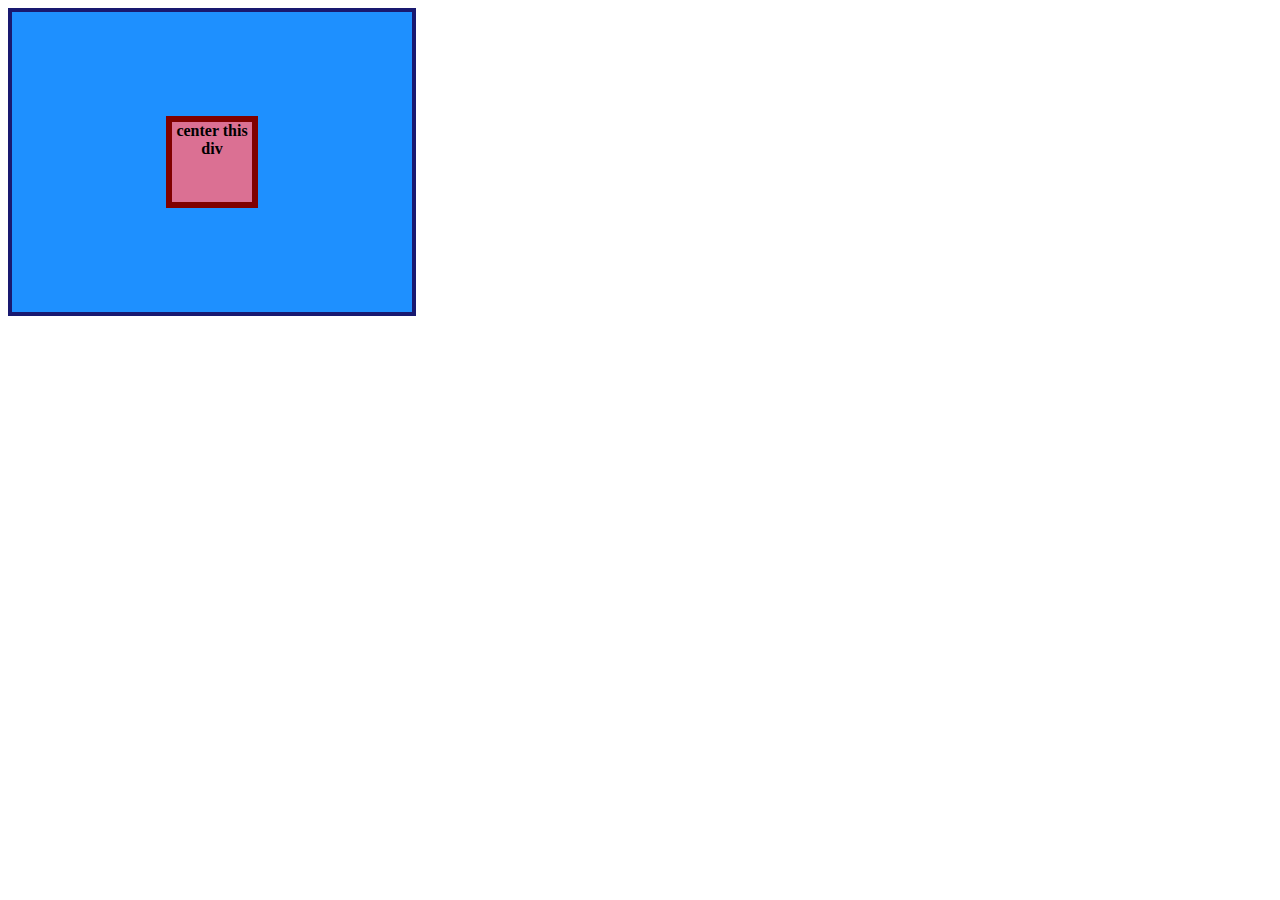
<file: flex/01-flex-center/Attempt/index.html>
<!DOCTYPE html>
<html lang="en">
  <head>
    <meta charset="UTF-8">
    <meta http-equiv="X-UA-Compatible" content="IE=edge">
    <meta name="viewport" content="width=device-width, initial-scale=1.0">
    <title>CENTER THIS DIV</title>
    <link rel="stylesheet" href="style.css">
  </head>
  <body>
    <div class="container">
      <div class="box">center this div</div>
    </div>
  </body>
</html>
</file>
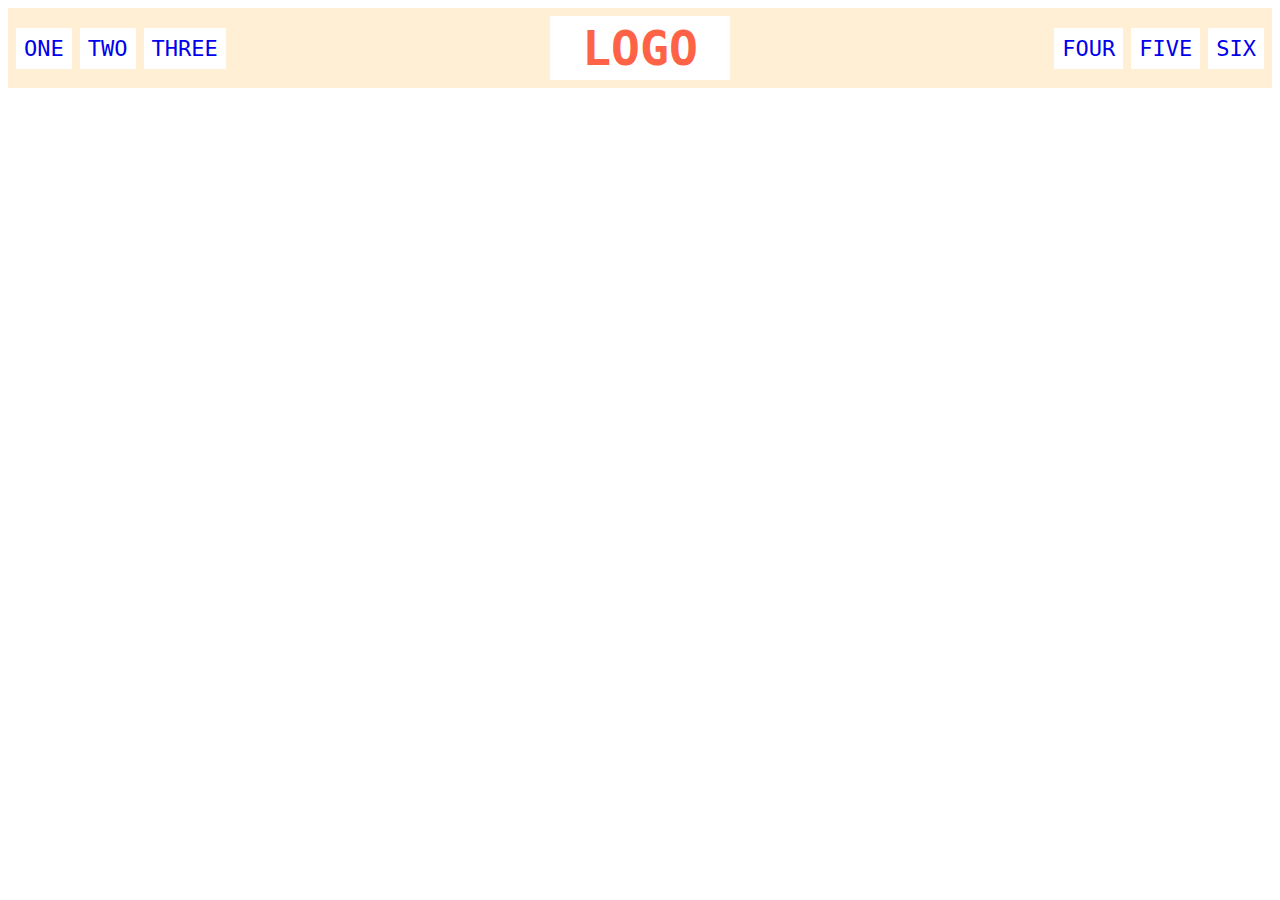
<file: flex/02-flex-header/attempt/index.html>
<!DOCTYPE html>
<html lang="en">
  <head>
    <meta charset="UTF-8">
    <meta http-equiv="X-UA-Compatible" content="IE=edge">
    <meta name="viewport" content="width=device-width, initial-scale=1.0">
    <title>Flex Header</title>
    <link rel="stylesheet" href="style.css">
  </head>
  <body>
    <div class="header">
      <div class="left-links">
        <ul>
          <li><a href="#">ONE</a></li>
          <li><a href="#">TWO</a></li>
          <li><a href="#">THREE</a></li>
        </ul>
      </div>
      <div class="logo">LOGO</div>
      <div class="right-links">
        <ul>
          <li><a href="#">FOUR</a></li>
          <li><a href="#">FIVE</a></li>
          <li><a href="#">SIX</a></li>
        </ul>
      </div>
    </div>
  </body>
</html>
</file>
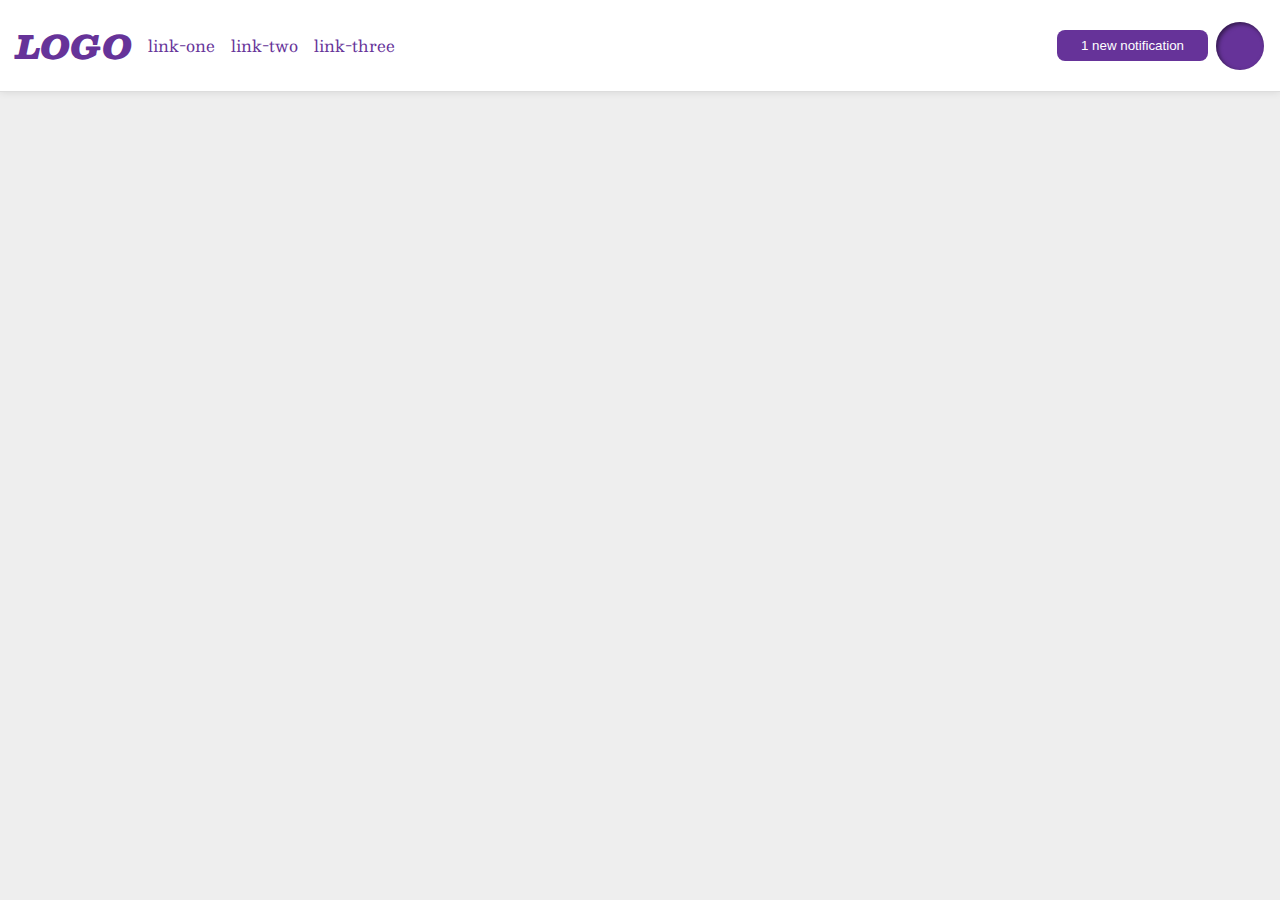
<file: flex/03-flex-header-2/attempt/index.html>
<!DOCTYPE html>
<html lang="en">
  <head>
    <meta charset="UTF-8">
    <meta http-equiv="X-UA-Compatible" content="IE=edge">
    <meta name="viewport" content="width=device-width, initial-scale=1.0">
    <title>Flex Header 2</title>
    <link rel="stylesheet" href="style.css">
  </head>
  <body>
    <div class="header">
      <div class="logo">
        LOGO
      </div>
      <ul class="links">
        <li><a href="google.com">link-one</a></li>
        <li><a href="google.com">link-two</a></li>
        <li><a href="google.com">link-three</a></li>
      </ul>
      <ul class="right">
        <button class="notifications">
          1 new notification
        </button>
        <div class="profile-image"></div>
      </ul>
    </div>
  </body>
</html>
</file>
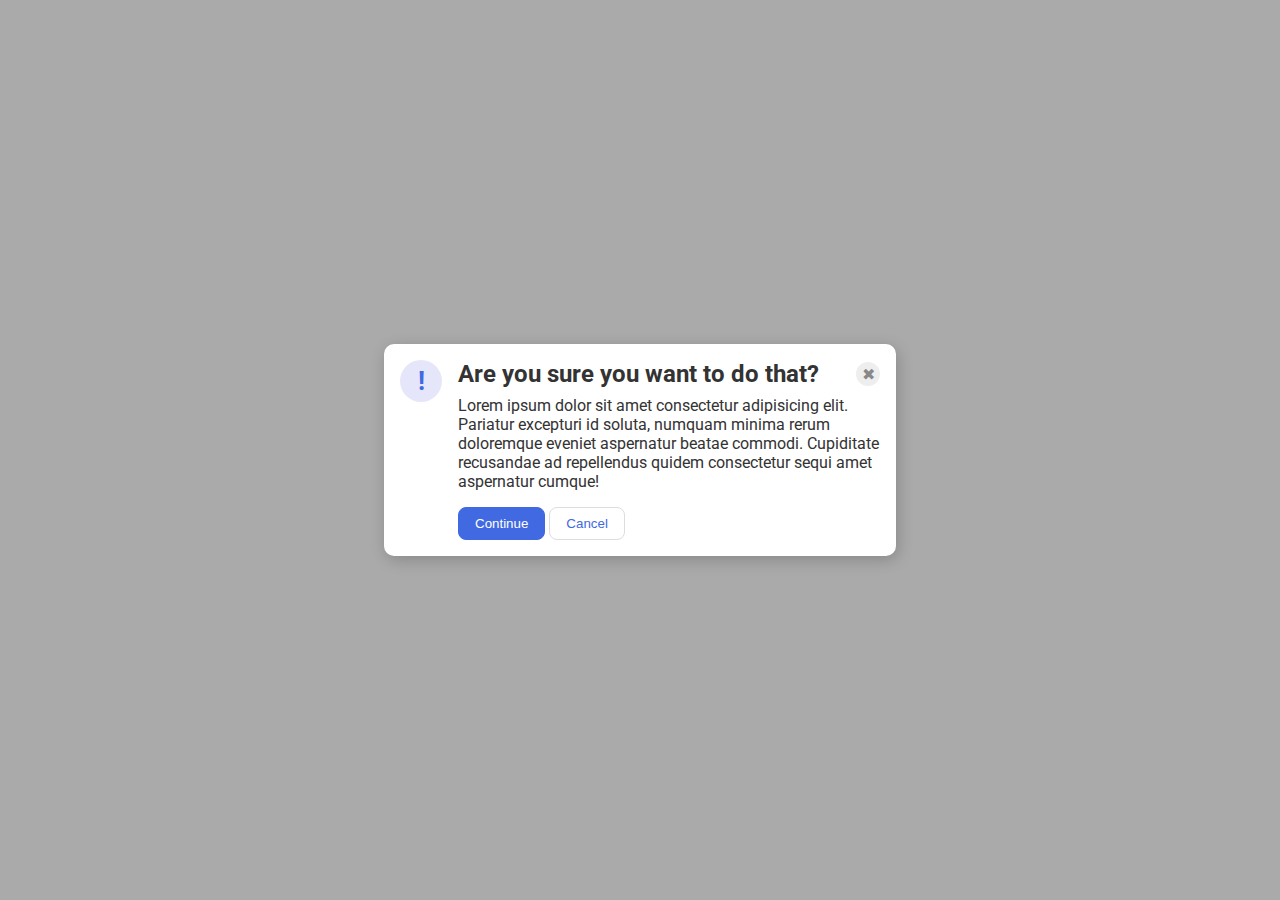
<file: flex/05-flex-modal/attempt/index.html>
<!DOCTYPE html>
<html lang="en">
  <head>
    <meta charset="UTF-8">
    <meta http-equiv="X-UA-Compatible" content="IE=edge">
    <meta name="viewport" content="width=device-width, initial-scale=1.0">
    <link rel="stylesheet" href="style.css">
    <title>Modal</title>
  </head>
  <body>
    <div class="modal">
      <div class="icon">!</div>
      <div class="container">
        <div class="header">Are you sure you want to do that?
          <div class="close-button">✖</div>
        </div>
      <div class="text">Lorem ipsum dolor sit amet consectetur adipisicing elit. Pariatur excepturi id soluta, numquam minima rerum doloremque eveniet aspernatur beatae commodi. Cupiditate recusandae ad repellendus quidem consectetur sequi amet aspernatur cumque!</div>
      <button class="continue">Continue</button>
      <button class="cancel">Cancel</button>
      </div>
    </div>
  </body>
</html>
</file>
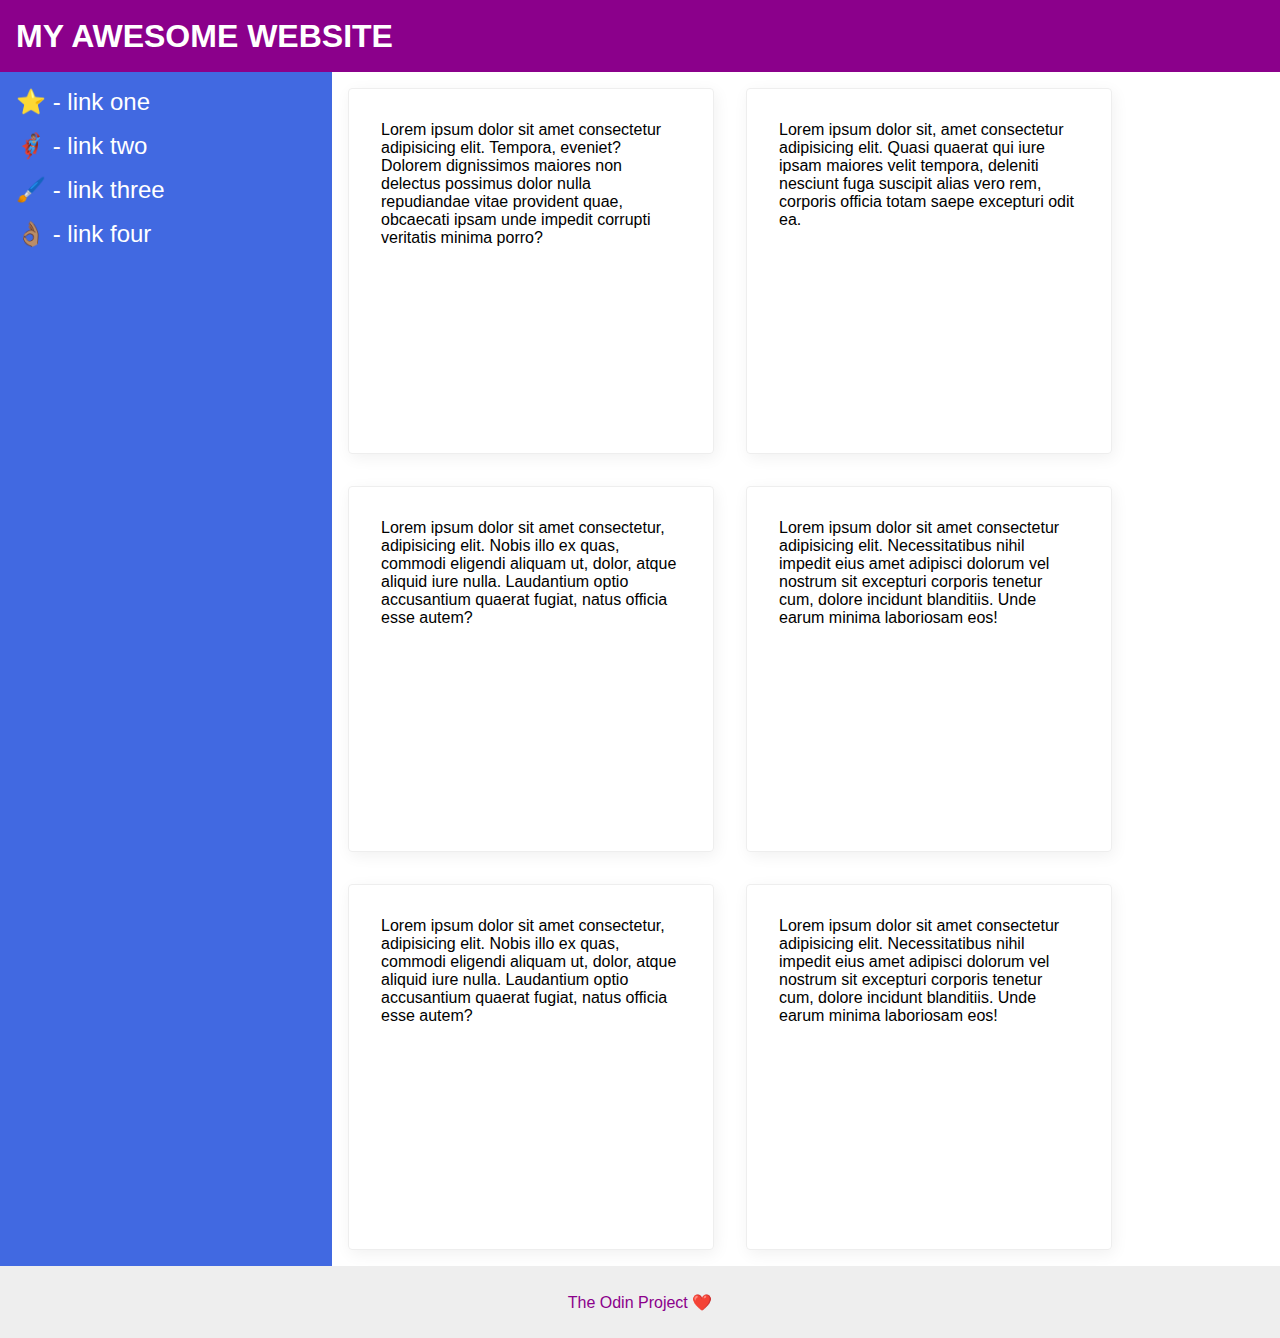
<file: flex/07-flex-layout-2/attempt/index.html>
<!DOCTYPE html>
<html lang="en">
  <head>
    <meta charset="UTF-8">
    <meta http-equiv="X-UA-Compatible" content="IE=edge">
    <meta name="viewport" content="width=device-width, initial-scale=1.0">
    <title>The Holy Grail</title>
    <link rel="stylesheet" href="style.css">
  </head>
  <body>
    <div class="header">
      MY AWESOME WEBSITE
    </div>
    
    <div class="container">
      <div class="sidebar">
        <ul>
          <li><a href="#">⭐ - link one</a></li>
          <li><a href="#">🦸🏽‍♂️ - link two</a></li>
          <li><a href="#">🖌️ - link three</a></li>
          <li><a href="#">👌🏽 - link four</a></li>
        </ul>
      </div>

      <div class="content">
        <div class="card">Lorem ipsum dolor sit amet consectetur adipisicing elit. Tempora, eveniet? Dolorem dignissimos maiores non delectus possimus dolor nulla repudiandae vitae provident quae, obcaecati ipsam unde impedit corrupti veritatis minima porro?</div>
        <div class="card">Lorem ipsum dolor sit, amet consectetur adipisicing elit. Quasi quaerat qui iure ipsam maiores velit tempora, deleniti nesciunt fuga suscipit alias vero rem, corporis officia totam saepe excepturi odit ea.</div>
        <div class="card">Lorem ipsum dolor sit amet consectetur, adipisicing elit. Nobis illo ex quas, commodi eligendi aliquam ut, dolor, atque aliquid iure nulla. Laudantium optio accusantium quaerat fugiat, natus officia esse autem?</div>
        <div class="card">Lorem ipsum dolor sit amet consectetur adipisicing elit. Necessitatibus nihil impedit eius amet adipisci dolorum vel nostrum sit excepturi corporis tenetur cum, dolore incidunt blanditiis. Unde earum minima laboriosam eos!</div>
        <div class="card">Lorem ipsum dolor sit amet consectetur, adipisicing elit. Nobis illo ex quas, commodi eligendi aliquam ut, dolor, atque aliquid iure nulla. Laudantium optio accusantium quaerat fugiat, natus officia esse autem?</div>
        <div class="card">Lorem ipsum dolor sit amet consectetur adipisicing elit. Necessitatibus nihil impedit eius amet adipisci dolorum vel nostrum sit excepturi corporis tenetur cum, dolore incidunt blanditiis. Unde earum minima laboriosam eos!</div>
      </div>

    </div>
    <div class="footer">
      The Odin Project ❤️
    </div>
  </body>
</html>
</file>
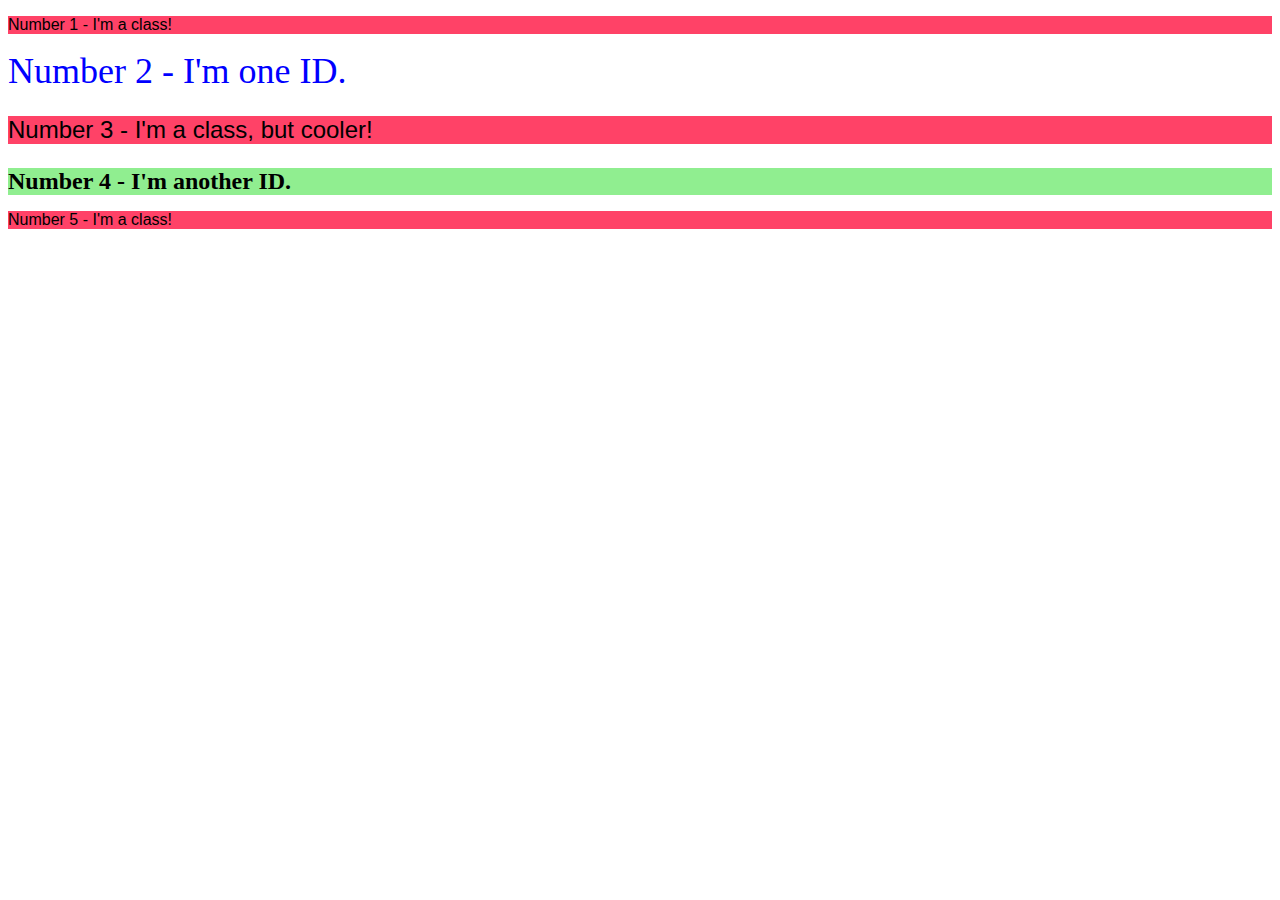
<file: foundations/02-class-id-selectors/attempt/index.html>
<!DOCTYPE html>
<html lang="en">
  <head>
    <meta charset="UTF-8">
    <meta http-equiv="X-UA-Compatible" content="IE=edge">
    <meta name="viewport" content="width=device-width, initial-scale=1.0">
    <title>Class and ID Selectors</title>
    <link rel="stylesheet" href="style.css">
  </head>
  <body>
    <p>Number 1 - I'm a class!</p>

    <div id="num2">Number 2 - I'm one ID.</div>

    <p class="num3">Number 3 - I'm a class, but cooler!</p>

    <div id="num4">Number 4 - I'm another ID.</div>

    <p>Number 5 - I'm a class!</p>
  </body>
</html>
</file>
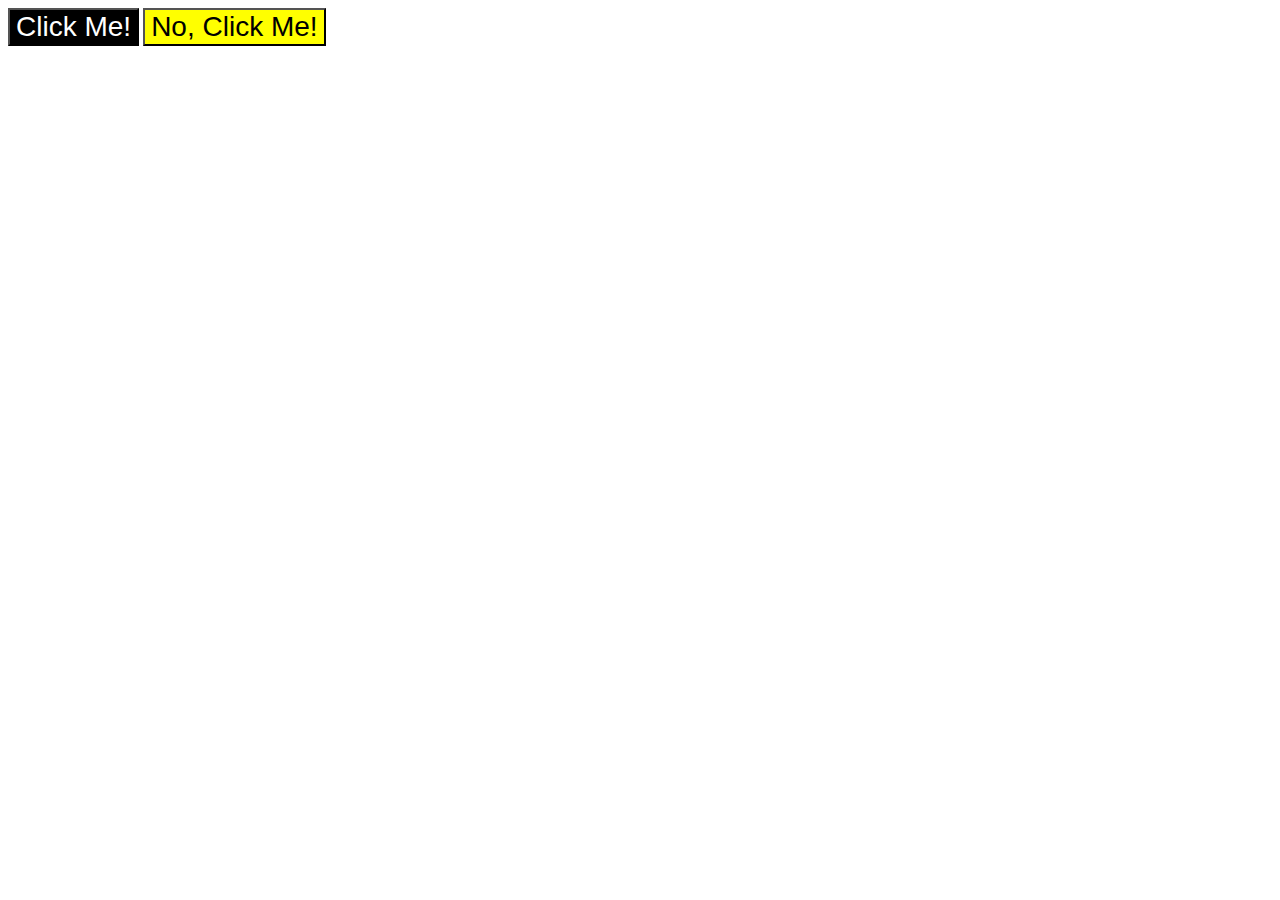
<file: foundations/03-grouping-selectors/attempt/index.html>
<!DOCTYPE html>
<html lang="en">
  <head>
    <meta charset="UTF-8">
    <meta http-equiv="X-UA-Compatible" content="IE=edge">
    <meta name="viewport" content="width=device-width, initial-scale=1.0">
    <title>Grouping Selectors</title>
    <link rel="stylesheet" href="style.css">
  </head>
  <body>
    <button class="left">Click Me!</button>
    <button class="right">No, Click Me!</button>
  </body>
</html>
</file>
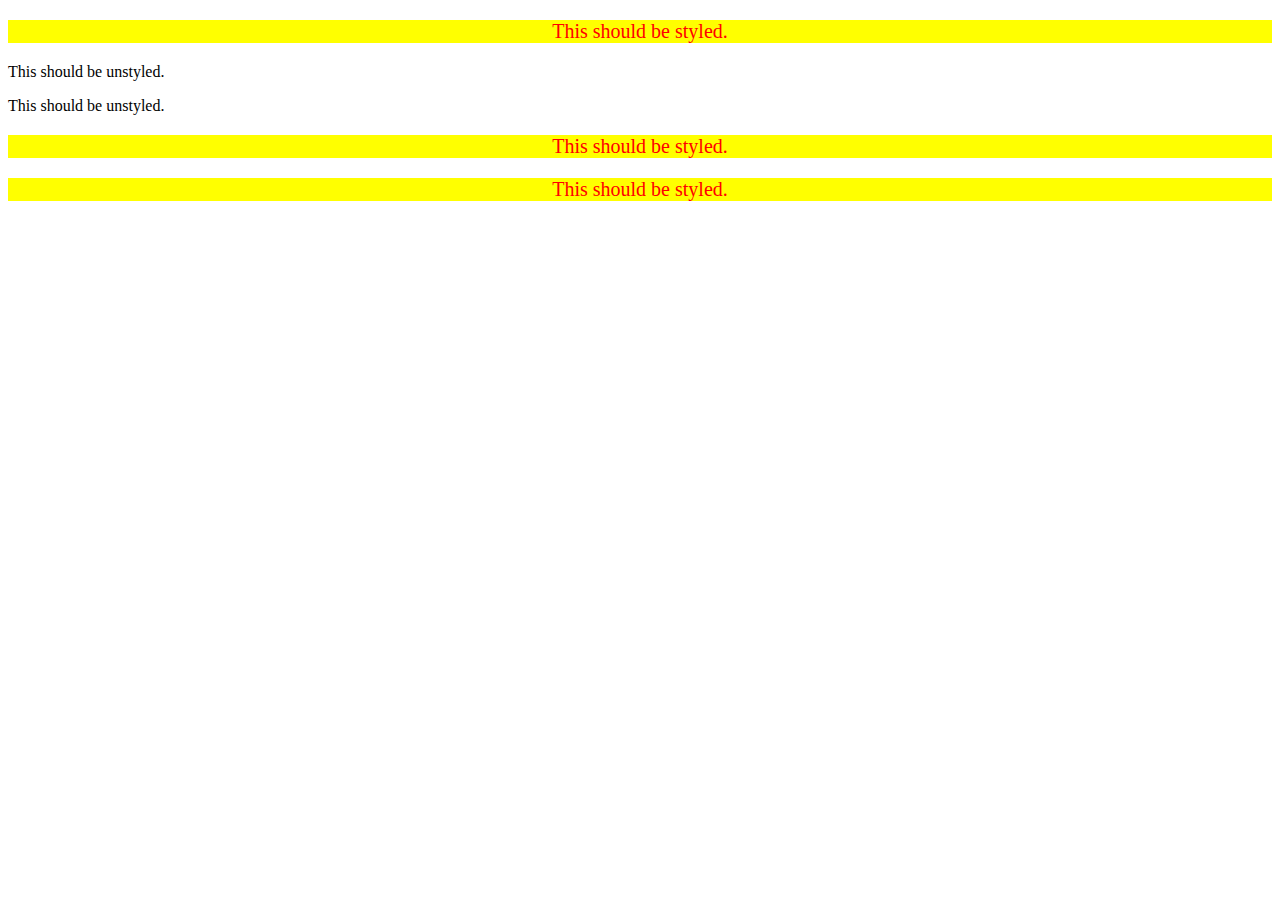
<file: foundations/05-descendant-combinator/attempt/index.html>
<!DOCTYPE html>
<html lang="en">
  <head>
    <meta charset="UTF-8">
    <meta http-equiv="X-UA-Compatible" content="IE=edge">
    <meta name="viewport" content="width=device-width, initial-scale=1.0">
    <title>Descendant Combinator</title>
    <link rel="stylesheet" href="style.css">
  </head>
  <body>
    <div class="container">
      <p class="text">This should be styled.</p>
    </div>
    <p class="text">This should be unstyled.</p>
    <p class="text">This should be unstyled.</p>
    <div class="container">
      <p class="text">This should be styled.</p>
      <p class="text">This should be styled.</p>
    </div>
  </body>
</html>
</file>
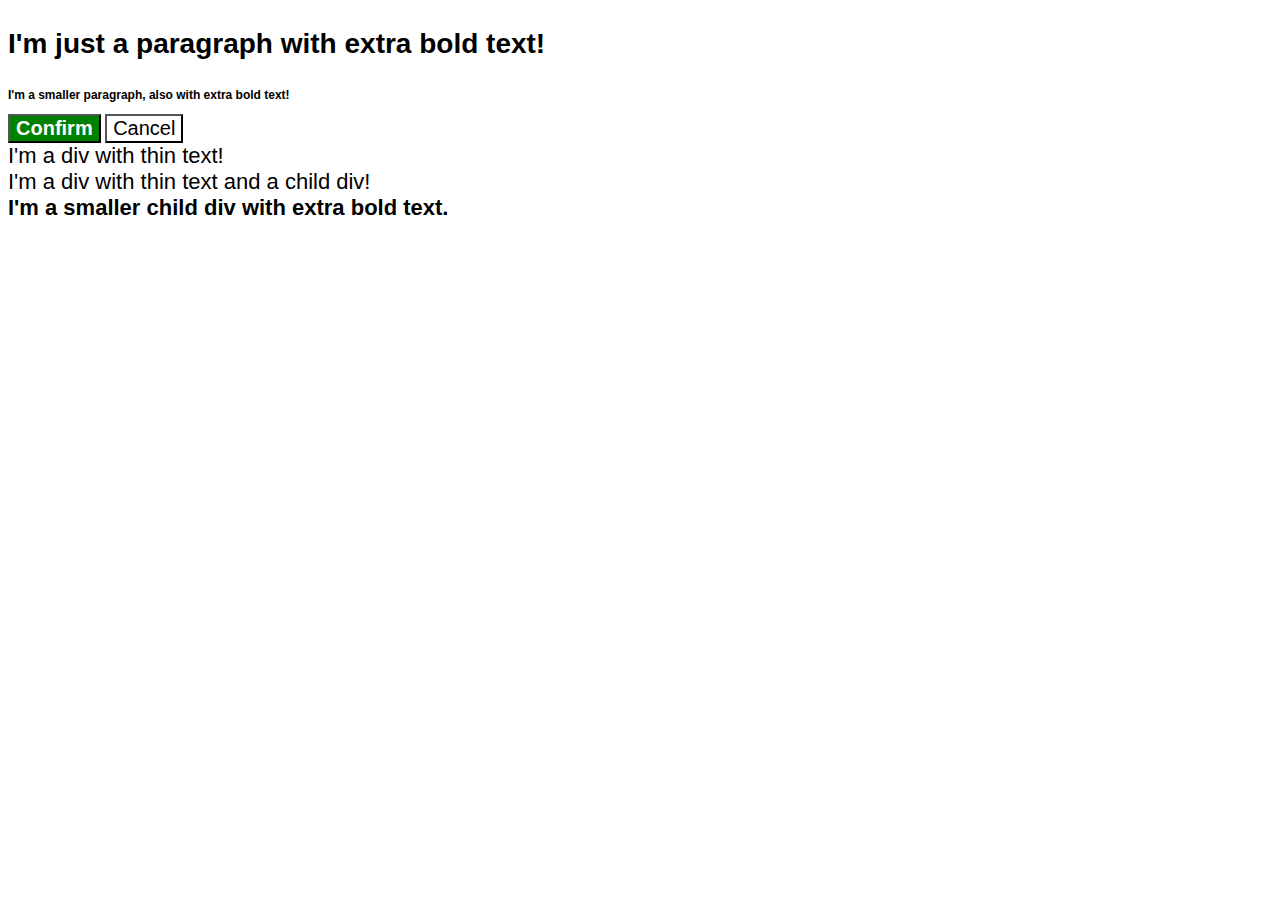
<file: foundations/06-cascade-fix/attempt/index.html>
<!DOCTYPE html>
<html lang="en">
  <head>
    <meta charset="UTF-8">
    <meta http-equiv="X-UA-Compatible" content="IE=edge">
    <meta name="viewport" content="width=device-width, initial-scale=1.0">
    <title>Fix the Cascade</title>
    <link rel="stylesheet" href="style.css">
  </head>
  <body>
    <p class="para">I'm just a paragraph with extra bold text!</p>
    <p class="para small-para">I'm a smaller paragraph, also with extra bold text!</p>

    <button id="confirm-button" class="button confirm">Confirm</button>
    <button id="cancel-button" class="button cancel">Cancel</button>

    <div class="text">I'm a div with thin text!</div>
    <div class="text">I'm a div with thin text and a child div!
      <div class="text child">I'm a smaller child div with extra bold text.</div>
    </div>
  </body>
</html>
</file>
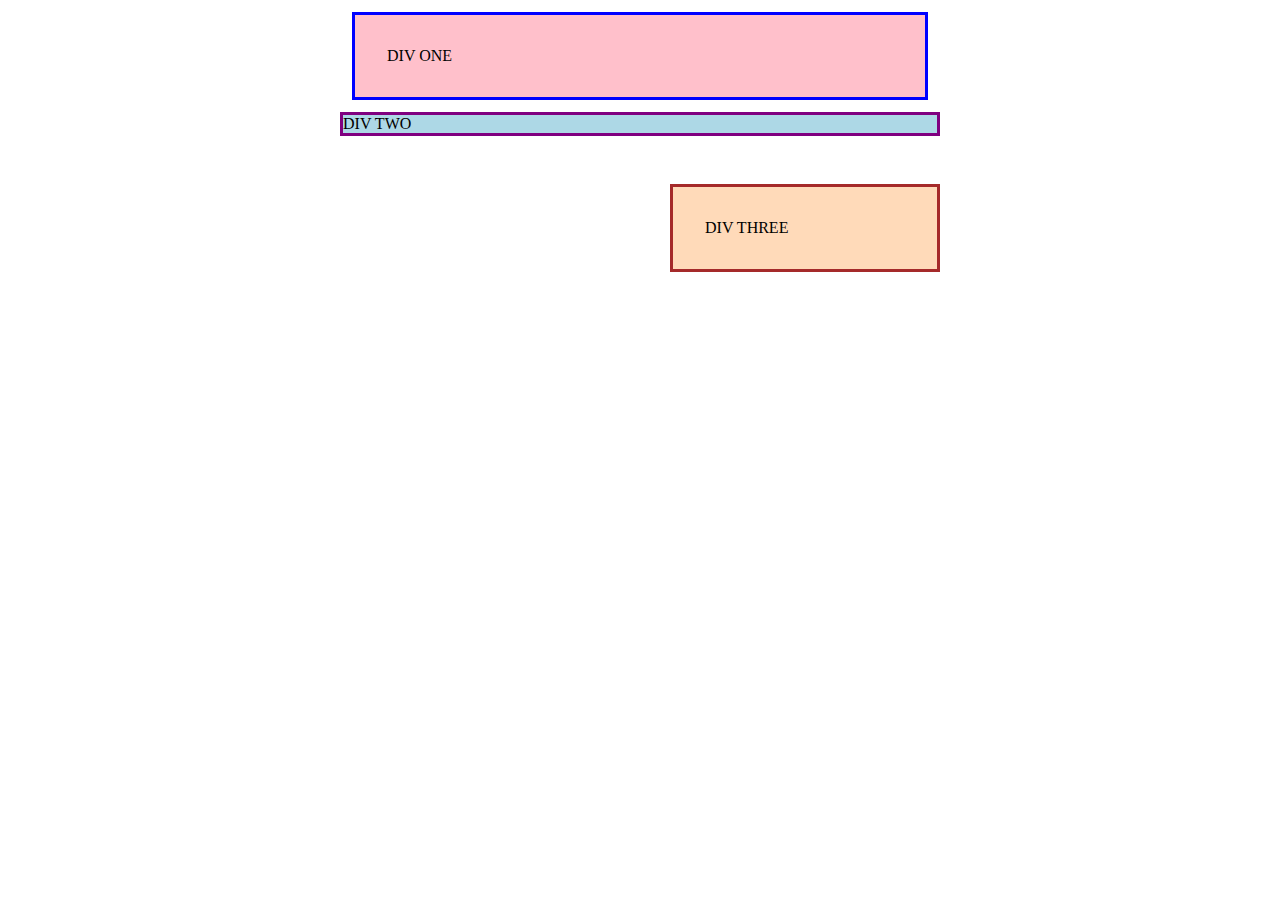
<file: margin-and-padding/01-margin-and-padding-1/attempt/index.html>
<!DOCTYPE html>
<html lang="en">
  <head>
    <meta charset="UTF-8">
    <meta http-equiv="X-UA-Compatible" content="IE=edge">
    <meta name="viewport" content="width=device-width, initial-scale=1.0">
    <title>Margin and Padding exercise</title>
    <link rel="stylesheet" href="style.css">
  </head>
  <body>
    <div class="one">
      DIV ONE
    </div>
    <div class="two">
      DIV TWO
    </div>
    <div class="three">
      DIV THREE
    </div>
  </body>
</html>
</file>
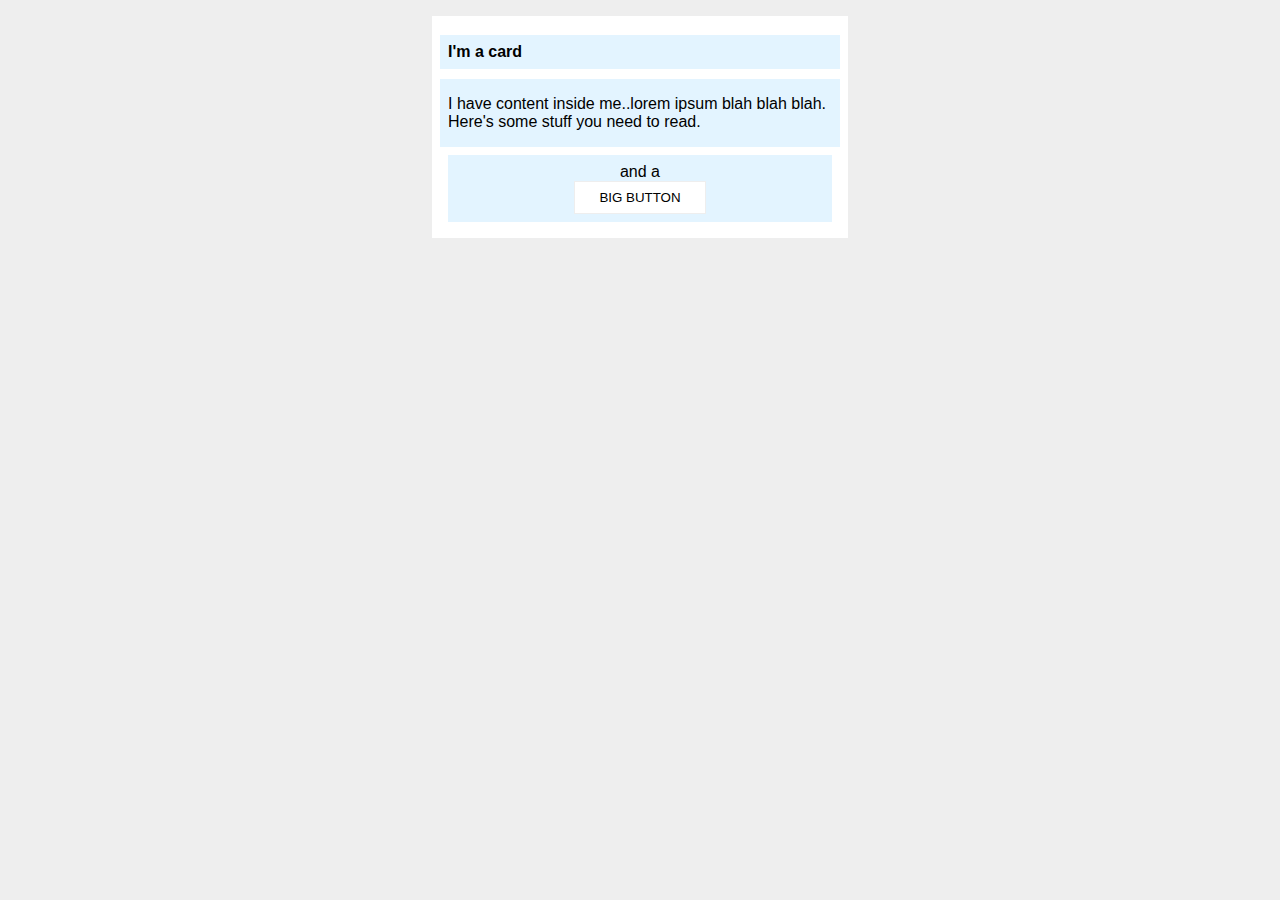
<file: margin-and-padding/02-margin-and-padding-2/attempt/index.html>
<!DOCTYPE html>
<html lang="en">
  <head>
    <meta charset="UTF-8">
    <meta http-equiv="X-UA-Compatible" content="IE=edge">
    <meta name="viewport" content="width=device-width, initial-scale=1.0">
    <title>Margin and Padding exercise 2</title>
    <link rel="stylesheet" href="style.css">
  </head>
  <body>
    <div class="card">
      <h1 class="title">I'm a card</h1>
      <div class="content">I have content inside me..lorem ipsum blah blah blah. Here's some stuff you need to read.</div>
      <div class="button-container">and a <button>BIG BUTTON</button></div>
    </div>
  </body>
</html>
</file>
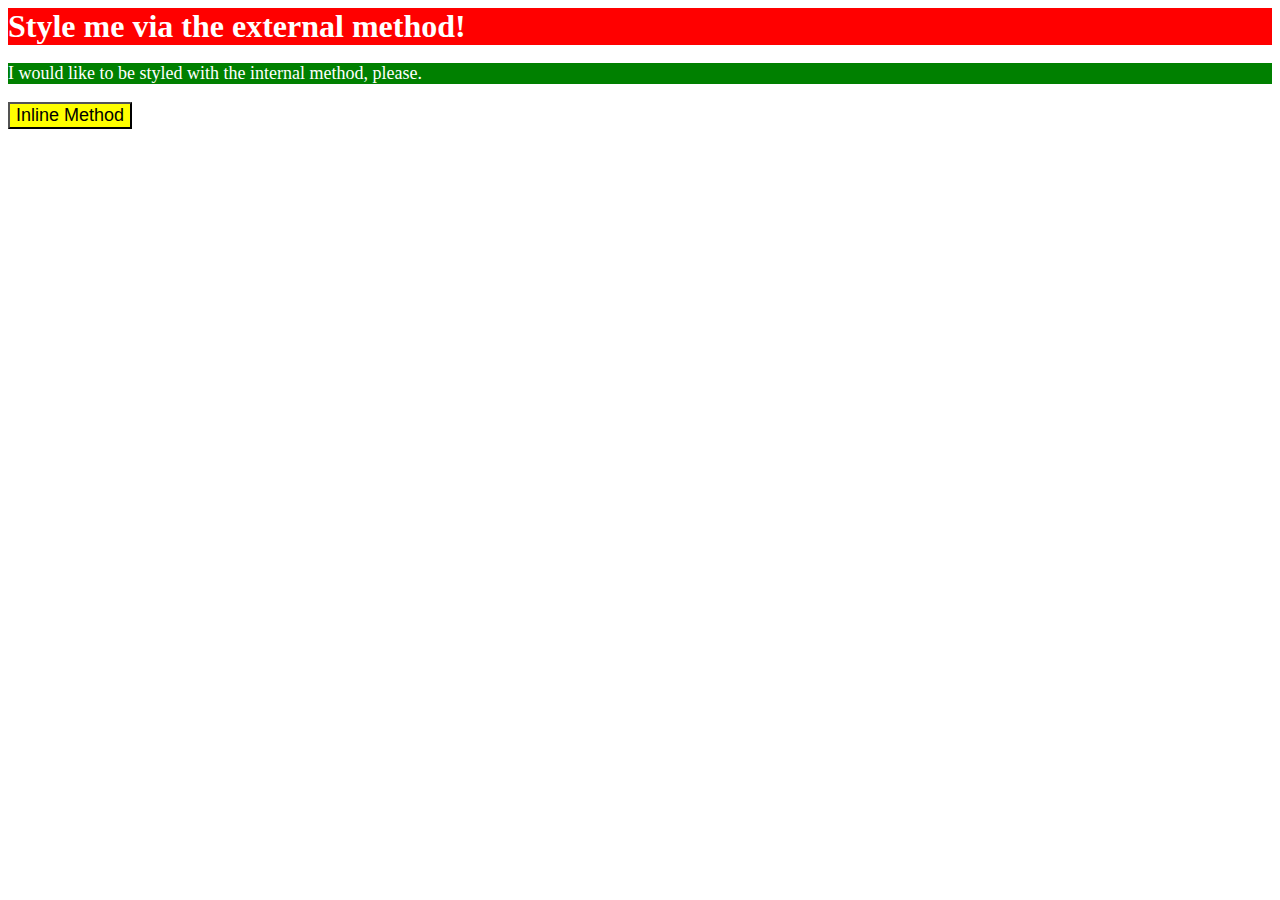
<file: foundations/01-css-methods/Attempts/index-attempt.html>
<!DOCTYPE html>
<html lang="en">
  <head>
    <meta charset="UTF-8">
    <meta http-equiv="X-UA-Compatible" content="IE=edge">
    <meta name="viewport" content="width=device-width, initial-scale=1.0">
    <title>Methods for Adding CSS</title>
    <link rel="stylesheet" href="attempt.css">
    <style>
      p {
        color: white;
        background-color: green;
        font-size: 18px;
      }
    </style>
  </head>
  <body>
    <div>Style me via the external method!</div>

    <p>I would like to be styled with the internal method, please.</p>

    <button style="color: black; background-color: yellow; font-size: 18px;">Inline Method</button>

  </body>
</html>
</file>
<file: flex/01-flex-center/Attempt/style.css>
.container {
  background: dodgerblue;
  border: 4px solid midnightblue;
  width: 400px;
  height: 300px;
  display: flex;
  align-items: center;
  justify-content: center;
}

.box {
  background: palevioletred;
  font-weight: bold;
  text-align: center;
  border: 6px solid maroon;
  width: 80px;
  height: 80px;
}
</file>
<file: flex/02-flex-header/attempt/style.css>
.header  {
  font-family: monospace;
  background: papayawhip;
  display: flex;
  padding: 8px;
  justify-content: space-between;
  align-items: center;
}

.logo {
  font-size: 48px;
  font-weight: 900;
  color: tomato;
  background: white;
  padding: 4px 32px;
}

ul {
  /* this removes the dots on the list items*/
  list-style-type: none;
  display: flex;
  justify-content: space-evenly;
  gap: 8px;
  margin: 0px;
  padding: 0px;

}

a {
  font-size: 22px;
  background: white;
  padding: 8px;
  /* this removes the line under the links */
  text-decoration: none;
}
</file>
<file: flex/03-flex-header-2/attempt/style.css>
/* this is some magical font-importing.  
you'll learn about it later. */
@import url('https://fonts.googleapis.com/css2?family=Besley:ital,wght@0,400;1,900&display=swap');

body {
  margin: 0;
  background: #eee;
  font-family: Besley, serif;
}

.header {
  background: white;
  border-bottom: 1px solid #ddd;
  box-shadow: 0 0 8px rgba(0,0,0,.1);
  display: flex;
  padding: 8px;
}

.profile-image {
  background: rebeccapurple;
  box-shadow: inset 2px 2px 4px rgba(0,0,0,.5);
  border-radius: 50%;
  width: 48px;
  height: 48px;
}

.logo {
  color: rebeccapurple;
  font-size: 32px;
  font-weight: 900;
  font-style: italic;
  display: flex;
  align-self: center;
  margin: 8px;
}

button {
  border: none;
  border-radius: 8px;
  background: rebeccapurple;
  color: white;
  padding: 8px 24px;
  margin: 8px;
}

a {
  /* this removes the line under our links */
  text-decoration: none;
  color: rebeccapurple;
}

ul.links {
  list-style-type: none;
  display: flex;
  align-items: flex-start;
  gap: 16px;
  flex: 1;
  padding: 8px;
}

ul.right {
  display: flex;
  align-items: center;
  margin: 8px;
}
</file>
<file: flex/05-flex-modal/attempt/style.css>
@import url('https://fonts.googleapis.com/css2?family=Roboto:wght@400;700&display=swap');

html, body {
  height: 100%;
}

body {
  font-family: Roboto, sans-serif;
  margin: 0;
  background: #aaa;
  color: #333;
  /* I'll give you this one for free lol */
  display: flex;
  align-items: center;
  justify-content: center;
}

.modal {
  background: white;
  width: 480px;
  border-radius: 10px;
  box-shadow: 2px 4px 16px rgba(0,0,0,.2);
  display: flex;
  padding: 16px;
  gap: 16px;
}

.icon {
  color: royalblue;
  font-size: 26px;
  font-weight: 700;
  background: lavender;
  width: 42px;
  height: 42px;
  border-radius: 50%;
  display: flex;
  align-items:center;
  justify-content: center;
  flex-shrink: 0;
}

.close-button {
  background: #eee;
  border-radius: 50%;
  color: #888;
  font-weight: 400;
  font-size: 16px;
  height: 24px;
  width: 24px;
  display: flex;
  align-items: center;
  justify-content: center;
}

button {
  padding: 8px 16px;
  border-radius: 8px;
}

button.continue {
  background: royalblue;
  border: 1px solid royalblue;
  color: white;
}

button.cancel {
  background: white;
  border: 1px solid #ddd;
  color: royalblue;
}

.header {
  display: flex;
  align-items: center;
  justify-content: space-between;
  font-weight: bold;
  font-size: x-large;
  margin-bottom: 8px;
}

.text {
  margin-bottom: 16px;
}
</file>
<file: flex/07-flex-layout-2/attempt/style.css>
body {
  font-family: -apple-system, BlinkMacSystemFont, 'Segoe UI', Roboto, Oxygen, Ubuntu, Cantarell, 'Open Sans', 'Helvetica Neue', sans-serif;
  margin: 0;
  min-height: 100vh;
  display: flex;
  flex-direction: column;
  justify-content: start;
}

.header {
  height: 72px;
  background: darkmagenta;
  color: white;
  font-weight: 900;
  font-size: 32px;
  display: flex;
  align-items: center;
  padding-left: 16px;
  margin: 0;
}

.footer {
  height: 72px;
  background: #eee;
  color: darkmagenta;
  display: flex;
  justify-content: center;
  align-items: center;
}

.sidebar {
  width: 300px;
  background: royalblue;
  padding: 16px;
  flex-shrink: 0;
}

.card {
  border: 1px solid #eee;
  box-shadow: 2px 4px 16px rgba(0,0,0,.06);
  border-radius: 4px;
  padding: 32px;
  display: flex;
  flex-shrink: 1;
  width: 300px;
  height: 300px;
  margin: 16px;
}

.container {
  display: flex;
  flex-direction: row;
}

.content {
  display: flex;
  flex-wrap: wrap;
}

a {
 text-decoration: none;
 color: white;
 font-size: 24px;
}

ul {
  list-style-type: none;
  margin: 0;
  padding: 0;
}

li {
  margin-bottom: 16px;
}
</file>
<file: foundations/02-class-id-selectors/attempt/style.css>
p{
    background-color: #ff4267;
    font-family: Verdana, "DejaVu", sans-serif;
}

#num2{
    color: blue;
    font-size: 36px;
}

.num3{
    font-size: 24px;
}

#num4{
    background-color: lightgreen;
    font-size: 24px;
    font-weight: bold;
}
</file>
<file: foundations/03-grouping-selectors/attempt/style.css>
.left{
    color: white;
    background-color: black;
    font-size: 28px;
    font-family: Helvetica, "Times New Roman", sans-serif;
}

.right{
    background-color: yellow;
    font-size: 28px;
    font-family: Helvetica, "Times New Roman", sans-serif;
}
</file>
<file: foundations/05-descendant-combinator/attempt/style.css>
div
.text{
    color: red;
    background-color: yellow;
    font-size: 20px;
    text-align: center;
}
</file>
<file: foundations/06-cascade-fix/attempt/style.css>
body{
  font-family:Arial, Helvetica, sans-serif
}

.para,
.small-para {
  color: rgb(0, 0, 0);
  font-weight: 800;
}

.para {
  font-size: 28px;
}

.small-para {
  font-size: 12px;
  font-weight: 800;
}

#confirm-button {
  background: green;
  color: white;
  font-weight: bold;
} 

.button {
  background-color: rgb(255, 255, 255);
  color: rgb(0, 0, 0);
  font-size: 20px;
}

div.text.child {
  color: rgb(0, 0, 0);
  font-weight: 800;
  font-size: 22px;
}

div.text {
  color: rgb(0, 0, 0);
  font-size: 22px;
  font-weight: 100;
}
</file>
<file: margin-and-padding/01-margin-and-padding-1/attempt/style.css>
body {
  max-width: 600px;
  margin: 0 auto;
}

.one {
  background: pink;
  border: 3px solid blue;
  /* CHANGE ME */
  padding: 32px;
  margin: 12px;
}

.two {
  background: lightblue;
  border: 3px solid purple;
  /* CHANGE ME */
  margin-bottom: 48px;
}

.three {
  background: peachpuff;
  border: 3px solid brown;
  width: 200px;
  /* CHANGE ME */
  padding: 32px;
  margin-left: auto;
}
</file>
<file: margin-and-padding/02-margin-and-padding-2/attempt/style.css>
body {
  background: #eee;
  font-family: sans-serif;
}

.card {
  width: 400px;
  background: #fff;
  margin: 16px auto;
  padding: 8px;
}

.title {
  background: #e3f4ff;
  font-size: 16px;
  padding: 8px;
}

.content {
  background: #e3f4ff;
  padding-top: 16px;
  padding-bottom: 16px;
  padding-left: 8px;
  padding-right: 8px;
}

.button-container {
  background: #e3f4ff;
  margin: 8px;
  padding: 8px;
  text-align: center;
}

button {
  background: white;
  border: 1px solid #eee;
  padding-top: 8px;
  padding-bottom: 8px;
  padding-left: 24px;
  padding-right: 24px;
  display: block;
  margin: auto;
}
</file>
<file: foundations/01-css-methods/Attempts/attempt.css>
div {
    color: white;
    background-color: red;
    font-size: 32px;
    font-weight: bold;
}
</file>
